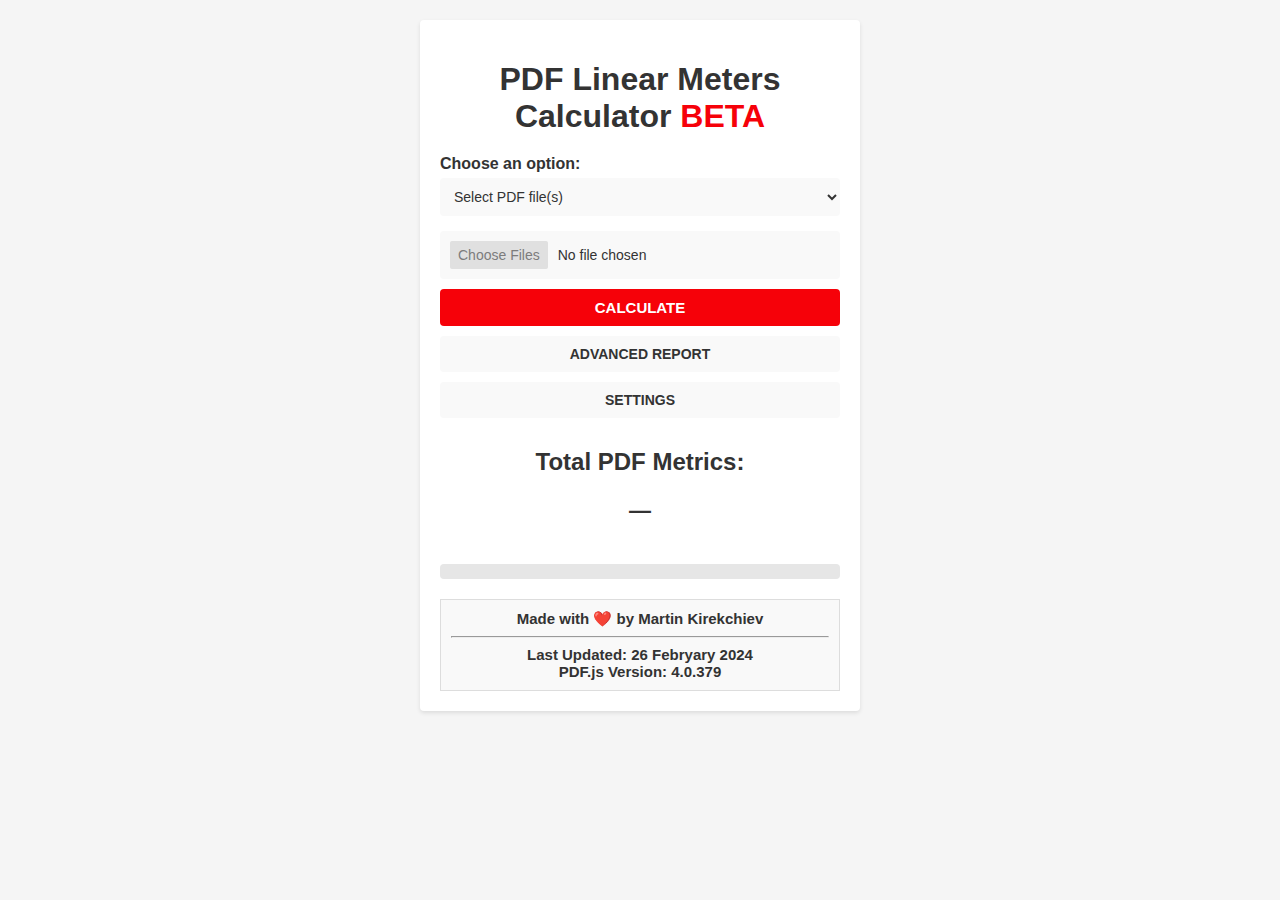
<file: index.html>
<!DOCTYPE html>
<html lang="en">

<head>
  <meta charset="UTF-8">
  <meta name="viewport" content="width=device-width, initial-scale=1.0">
  <script type="module" src="pdf.min.mjs">
  </script>
  <script type="module">
    import * as pdfjsLib from './pdf.min.mjs';
    pdfjsLib.GlobalWorkerOptions.workerSrc = new URL('./pdf.worker.min.mjs', import.meta.url);
  </script>
  <title> PDF Linear Meters Calculator </title>
  <link rel="icon" href="icon.svg" type="image/svg+xml">
  <link rel="stylesheet" type="text/css" href="styles-light.css" id="theme-stylesheet">
  <link rel="preconnect" href="https://rsms.me/">
  <link rel="stylesheet" href="https://rsms.me/inter/inter.css">
</head>

<body>
  <div class="mdl-layout">
    <h1 class="mdl-layout-title"> PDF Linear Meters Calculator <b class="beta">BETA</b>
    </h1>
    <div class="input-group">
      <label for="fileInput"> Choose an option: </label>
      <select id="fileInputOption">
        <option value="files" selected> Select PDF file(s) </option>
        <option value="folder-of-files"> Select a folder of PDF file(s) </option>
      </select>
    </div>
    <input type="file" id="fileInput" class="mdl-textfield__input" accept=".pdf" multiple /> <button id="calculateButton" class="calculate-button" onclick="calculateLinearMeters()"> CALCULATE </button>
    <button id="advanced-report" onclick="toggleLogWindow()"> ADVANCED REPORT </button>
    <button type="button" id="settings-button" onclick="toggleSettings()"> SETTINGS </button>
    <div id="overlay" style="display: none;"> </div>
    <div id="settings-window" style="display: none;">
      <button type="button" onclick="toggleSettings()" class="settings-button"> X </button>
      <h2 style="margin-bottom: 20px;"> SETTINGS </h2> <label for="thememodeDropdown" style="margin-bottom: 10px;"> Theme Mode: </label> <select id="thememodeDropdown" style="width: 100%; margin-bottom: 10px;">
        <option value="light"> Light </option>
        <option value="dark"> Dark </option>
      </select>
      <hr>
      <label for="basePercentageDropdown" style="margin-bottom: 10px;"> Base Percentage: </label>
      <select id="basePercentageDropdown" style="width: 100%; margin-bottom: 10px;">
        <option value="0">0%</option>
        <option value="5">5%</option>
        <option value="10">10%</option>
        <option value="15">15%</option>
        <option value="20">20%</option>
        <option value="25">25%</option>
        <option value="30">30%</option>
        <option value="35">35%</option>
        <option value="40">40%</option>
        <option value="45">45%</option>
        <option value="50">50%</option>
      </select>
      <label for="deductedPercentageDropdown" style="margin-bottom: 10px;"> Deducted Percentage: </label>
      <select id="deductedPercentageDropdown" style="width: 100%; margin-bottom: 10px;">
        <option value="0">0%</option>
        <option value="5">5%</option>
        <option value="10">10%</option>
        <option value="15">15%</option>
        <option value="20">20%</option>
        <option value="25">25%</option>
        <option value="30">30%</option>
        <option value="35">35%</option>
        <option value="40">40%</option>
        <option value="45">45%</option>
        <option value="50">50%</option>
      </select>
      <button type="button" id="reset-to-defaults-button" onclick="resetToDefaults()" style="width: 100%; margin-top: 10px;"> Reset to Defaults </button>
    </div>
    <div class="result-section">
      <h2>Total PDF Metrics:</h2>
      <p id="result">
      </p>
    </div>
    <br>
    <div class="progress-bar">
      <div class="progress-bar-inner" id="progressBar"> </div>
    </div>
    <div class="credits">
      <p> Made with ❤️ by Martin Kirekchiev </p>
      <hr>
      <p> Last Updated: 26 Febryary 2024 <br> PDF.js Version: 4.0.379 </p>
    </div>
    <div id="log-window">
      <div id="logContent"> </div>
    </div>
    <script>
      const isPixelBlackAndWhite = (r, g, b) => {
        const tolerance = 10;
        const maxDifference = Math.max(Math.abs(r - g), Math.abs(g - b), Math.abs(b - r));
        return maxDifference <= tolerance;
      };
      const isPageBlackAndWhite = async (page) => {
        const canvas = document.createElement('canvas');
        const context = canvas.getContext('2d');
        const viewport = page.getViewport({
          scale: 1
        });
        canvas.width = viewport.width;
        canvas.height = viewport.height;
        const renderContext = {
          canvasContext: context,
          viewport: viewport,
        };
        await page.render(renderContext).promise;
        const imageData = context.getImageData(0, 0, canvas.width, canvas.height).data;
        let isBlackAndWhite = true;
        for (let i = 0; i < imageData.length; i += 16) {
          const r = imageData[i];
          const g = imageData[i + 1];
          const b = imageData[i + 2];
          if (!isPixelBlackAndWhite(r, g, b)) {
            isBlackAndWhite = false;
            break;
          }
        }
        return isBlackAndWhite;
        imageData = null;
      };
    </script>
    <script>
      // Add an event listener for the option change
      const fileInputOption = document.getElementById('fileInputOption');
      const fileInput = document.getElementById('fileInput');
      const progressBar = document.getElementById('progressBar');
      const resultDiv = document.getElementById('result');
      const logWindow = document.getElementById('log-window');
      const advancedReportButton = document.getElementById('advanced-report');
      fileInputOption.addEventListener('change', handleFileInputOptionChange);
      fileInput.addEventListener('change', handleFileInputChange);
      // Initial setup
      handleFileInputOptionChange();

      function handleFileInputOptionChange() {
        const selectedOption = fileInputOption.value;
        const previousOption = fileInputOption.dataset.previousOption || 'files';
        if (selectedOption !== previousOption) {
          // Trigger actions when changing from "files" to "folder-of-files" or vice versa
          progressBar.style.width = '0%';
          ResetMetrics();
          resultDiv.textContent = '—';
          logWindow.style.display = 'none';
        }
        // Update the previous option for the next change
        fileInputOption.dataset.previousOption = selectedOption;
        if (selectedOption === 'folder-of-files') {
          // Set webkitdirectory attribute for folder selection
          fileInput.setAttribute('webkitdirectory', '');
        } else {
          // Remove webkitdirectory attribute for individual file selection
          fileInput.removeAttribute('webkitdirectory');
        }
      }

      function handleFileInputChange() {
        // Your existing logic for file input change
        progressBar.style.width = '0%';
        ResetMetrics();
        resultDiv.textContent = '—';
        logWindow.style.display = 'none';
      }
    </script>
    <script>
      let themeMode = 'light';
      let basePercentage = 15;
      let deductedPercentage = 5;
      let totalSolidAreaforAllFiles = 0;
      let totalAreaforAllFiles = 0;
      const logContent = document.getElementById('logContent');
      resultDiv.textContent = '—';
      progressBar.style.width = '0%';
      const basePercentageDropdown = document.getElementById('basePercentageDropdown');
      const deductedPercentageDropdown = document.getElementById('deductedPercentageDropdown');
      const handleBasePercentageChange = () => {
        basePercentage = parseFloat(basePercentageDropdown.value);
        settingsChangeHandler();
      };
      const handleDeductedPercentageChange = () => {
        deductedPercentage = parseFloat(deductedPercentageDropdown.value);
        settingsChangeHandler();
      };
      basePercentageDropdown.addEventListener('change', handleBasePercentageChange);
      deductedPercentageDropdown.addEventListener('change', handleDeductedPercentageChange);
      const toggleLogWindow = () => {
        if (logWindow.style.display === 'none') {
          logWindow.style.display = 'block';
          logContent.scrollIntoView({
            block: 'start',
            behavior: 'instant'
          });
        } else {
          logWindow.style.display = 'none';
        }
      };
      const toggleSettings = () => {
        const settingsWindow = document.getElementById('settings-window');
        const overlay = document.getElementById('overlay');
        if (settingsWindow.style.display === 'none') {
          settingsWindow.style.display = 'block';
          overlay.style.display = 'block';
        } else {
          settingsWindow.style.display = 'none';
          overlay.style.display = 'none';
        }
      };
      const metrics = {
        420: 0,
        620: 0,
        914: 0,
        1065: 0,
        1520: 0,
        A4: 0,
        a4ColorPages: 0,
        a4BlackAndWhitePages: 0,
        A3: 0,
        a3ColorPages: 0,
        a3BlackAndWhitePages: 0,
        wideFormatPages: 0,
      };
      const ResetMetrics = () => {
        Object.keys(metrics).forEach(key => {
          metrics[key] = 0;
        })
        Object.keys(totalPDFMetrics).forEach(key => {
          totalPDFMetrics[key] = 0
        })
        totalSolidAreaforAllFiles = 0
        totalAreaforAllFiles = 0
      }
      const settingsChangeHandler = () => {
        saveSettings();
        applySettingsToUI();
      };
      window.addEventListener('load', () => {
        loadSettings();
        applySettingsToUI();
      });
      const saveSettings = () => {
        const settings = {
          themeMode: themeMode,
          basePercentage: basePercentage,
          deductedPercentage: deductedPercentage
        };
        localStorage.setItem('linearMetersCalculatorSettings', JSON.stringify(settings));
      };
      const loadSettings = () => {
        const storedSettings = localStorage.getItem('linearMetersCalculatorSettings');
        if (storedSettings) {
          const settings = JSON.parse(storedSettings);
          themeMode = settings.themeMode || themeMode;
          basePercentage = settings.basePercentage || basePercentage;
          deductedPercentage = settings.deductedPercentage || deductedPercentage;
        }
      };
      const applySettingsToUI = () => {
        document.getElementById('thememodeDropdown').value = themeMode;
        document.getElementById('basePercentageDropdown').value = basePercentage;
        document.getElementById('deductedPercentageDropdown').value = deductedPercentage;
        document.documentElement.setAttribute('data-theme', themeMode);
        setTheme(themeMode);
      };
      const handleThemeModeChange = () => {
        themeMode = document.getElementById('thememodeDropdown').value;
        settingsChangeHandler();
      };
      document.getElementById('thememodeDropdown').addEventListener('change', handleThemeModeChange);

      function setTheme(theme) {
        const link = document.getElementById('theme-stylesheet');
        link.href = `styles-${theme}.css`;
      }
      const resetToDefaults = () => {
        themeMode = 'light';
        basePercentage = 15;
        deductedPercentage = 5;
        saveSettings();
        applySettingsToUI();
      };
      applySettingsToUI();

      function updateProgressBar(percentage) {
        const progressBar = document.getElementById('progressBar');
        progressBar.style.transition = 'width 1.0s ease'; // Adjust the duration and easing as needed
        progressBar.style.width = `${percentage}%`;
        // To reset the transition after the animation is complete
        setTimeout(() => {
          progressBar.style.transition = '';
        }, 500); // Adjust the timeout to match the transition duration
      }
      // Create a total PDF metrics object to accumulate values
      const totalPDFMetrics = {
        A4: 0,
        A4ColorPages: 0,
        A4BlackAndWhitePages: 0,
        A3: 0,
        A3ColorPages: 0,
        A3BlackAndWhitePages: 0,
        wideFormatPages: 0,
        420: 0,
        620: 0,
        914: 0,
        1065: 0,
        1520: 0,
      };
      async function calculateLinearMeters() {
        console.time('calculateLinearMeters');
        const calculateButton = document.getElementById('calculateButton');
        calculateButton.disabled = true;
        fileInput.disabled = true;
        document.getElementById('fileInputOption').disabled = true;
        advancedReportButton.disabled = true;
        logWindow.style.display = 'none';
        logContent.textContent = '';
        resultDiv.textContent = '—';
        ResetMetrics();
        const files = fileInput.files;
        if (files.length === 0) {
          alert('Please select at least one PDF file.');
          logWindow.style.display = 'none';
          progressBar.style.width = '0%';
          calculateButton.disabled = false;
          fileInput.disabled = false;
          document.getElementById('fileInputOption').disabled = false;
          advancedReportButton.disabled = false;
          return;
        }
        const totalFiles = files.length;
        let processedFiles = 0;
        updateProgressBar(1);
        for (const pdfFile of files) {
          await processPDF(pdfFile, logContent, metrics, totalPDFMetrics);
          // Calculate solid area
          // await calculateSolidArea(pdfFile);
          processedFiles++;
          const progressPercentage = (processedFiles / totalFiles) * 100;
          updateProgressBar(progressPercentage);
        }
        logWindow.style.display = 'block';
        // Display the total linear meters for each roll in the result element
        const resultElement = document.getElementById('result');
        resultElement.innerHTML = `
        <b>420 roll&nbsp;&nbsp;&nbsp;&mdash;&nbsp;&nbsp;&nbsp;${totalPDFMetrics[420].toFixed(2)} meters</b>
        <br>
        <b>620 roll&nbsp;&nbsp;&nbsp;&mdash;&nbsp;&nbsp;&nbsp;${totalPDFMetrics[620].toFixed(2)} meters</b>
        <br>
        <b>914 roll&nbsp;&nbsp;&nbsp;&mdash;&nbsp;&nbsp;&nbsp;${totalPDFMetrics[914].toFixed(2)} meters</b>
        <br>
        <b>1065 roll&nbsp;&nbsp;&nbsp;&mdash;&nbsp;&nbsp;&nbsp;${totalPDFMetrics[1065].toFixed(2)} meters</b>
        <br>
        <b>1520 roll&nbsp;&nbsp;&nbsp;&mdash;&nbsp;&nbsp;&nbsp;${totalPDFMetrics[1520].toFixed(2)} meters</b>
        <br>—<br>
        <b>Total Solid Area:&nbsp;&nbsp;&nbsp;${totalSolidAreaforAllFiles.toFixed(2)} m²</b>
        <br>
        <b>Total Area:&nbsp;&nbsp;&nbsp;${totalAreaforAllFiles.toFixed(2)} m²</b>
        <br>—<br>
        <b>Wide Format Pages:&nbsp;&nbsp;&nbsp;${totalPDFMetrics.wideFormatPages}</b>
        <br>—<br>
        <b>A4 Pages:&nbsp;&nbsp;&nbsp;${totalPDFMetrics.A4}</b>
        <br>
        <b>A4 Color Pages:&nbsp;&nbsp;&nbsp;${totalPDFMetrics.A4ColorPages}</b>
        <br>
        <b>A4 BW Pages:&nbsp;&nbsp;&nbsp;${totalPDFMetrics.A4BlackAndWhitePages}</b>
        <br>—<br>
        <b>A3 Pages:&nbsp;&nbsp;&nbsp;${totalPDFMetrics.A3}</b>
        <br>
        <b>A3 Color Pages:&nbsp;&nbsp;&nbsp;${totalPDFMetrics.A3ColorPages}</b>
        <br>
        <b>A3 BW Pages:&nbsp;&nbsp;&nbsp;${totalPDFMetrics.A3BlackAndWhitePages}</b>
        <br>
    `;
        calculateButton.disabled = false;
        fileInput.disabled = false;
        document.getElementById('fileInputOption').disabled = false;
        advancedReportButton.disabled = false;
        console.timeEnd('calculateLinearMeters');
      }
      // Separate counters for A3 and A4 for each file
      let localA4 = 0;
      let localA3 = 0;
      let localA4Color = 0;
      let localA3Color = 0;
      let localA4BW = 0;
      let localA3BW = 0;
      async function processPDF(pdfFile, outputElement, metrics, totalPDFMetrics) {
        // Check if the file is a PDF
        if (pdfFile.type !== 'application/pdf') {
          outputElement.innerHTML += `
    <b>${pdfFile.name}:</b>
    <br>
    Not processed; the file is not a PDF.
    <br>
<br>
<hr>
<br>`;
          return;
        }
        try {
          localA4 = 0;
          localA3 = 0;
          localA4Color = 0;
          localA3Color = 0;
          localA4BW = 0;
          localA3BW = 0;
          const result = await calculateLinearMetersFromPDF(pdfFile);
          const {
            totalPDFArea,
            totalSolidArea
          } = await calculateSolidArea(pdfFile);
          // Display original size of all pages
          outputElement.innerHTML += `<b>${pdfFile.name}:</b>
<br>`;
          await displayOriginalSizes(pdfFile, outputElement);
          // Display linear meters calculation result for each page
          for (let i = 0; i < result.pages.length; i++) {
            const pageResult = result.pages[i];
            outputElement.innerHTML += `&nbsp;&nbsp;&nbsp;<br>&nbsp;&nbsp;&nbsp;${pageResult.linearMeters.toFixed(2)} meters (${pageResult.rollSize} roll)`;
            // Update total PDF metrics based on accumulated counts for A4 and A3
            totalPDFMetrics.A4 += localA4;
            totalPDFMetrics.A4ColorPages += localA4Color;
            totalPDFMetrics.A4BlackAndWhitePages += localA4BW;
            totalPDFMetrics.A3 += localA3;
            totalPDFMetrics.A3ColorPages += localA3Color;
            totalPDFMetrics.A3BlackAndWhitePages += localA3BW;
            totalPDFMetrics.wideFormatPages += result.wideFormatPages;
            totalPDFMetrics[420] += pageResult.rollSize === 420 ? pageResult.linearMeters : 0;
            totalPDFMetrics[620] += pageResult.rollSize === 620 ? pageResult.linearMeters : 0;
            totalPDFMetrics[914] += pageResult.rollSize === 914 ? pageResult.linearMeters : 0;
            totalPDFMetrics[1065] += pageResult.rollSize === 1065 ? pageResult.linearMeters : 0;
            totalPDFMetrics[1520] += pageResult.rollSize === 1520 ? pageResult.linearMeters : 0;
          }
          // Display summed linear meters for each roll
          for (const rollSize in result.rollLinearMeters) {
            outputElement.innerHTML += `&nbsp;&nbsp;&nbsp;—<br>${result.rollLinearMeters[rollSize].toFixed(2)} meters (${rollSize} roll)
<br>`;
          }
          outputElement.innerHTML += `${totalSolidArea.toFixed(2)} m² — Total Solid Area<br>`;
          outputElement.innerHTML += `${totalPDFArea.toFixed(2)} m² — Total Area<br>`;
          outputElement.innerHTML += `&nbsp;&nbsp;&nbsp;—<br>&nbsp;&nbsp;&nbsp;A4 – ${localA4} pages
<br>&nbsp;&nbsp;&nbsp;A4 Color – ${localA4Color} pages<br>&nbsp;&nbsp;&nbsp;A4 BW – ${localA4BW} pages<br>&nbsp;&nbsp;&nbsp;—<br>
&nbsp;&nbsp;&nbsp;A3 – ${localA3} pages&nbsp;&nbsp;&nbsp;<br>&nbsp;&nbsp;&nbsp;A3 Color – ${localA3Color} pages<br>&nbsp;&nbsp;&nbsp;A3 BW – ${localA3BW} pages<br>
<br>
<hr>
<br>`;
        } catch (error) {
          // Handle errors
          outputElement.innerHTML += `
            <b>${pdfFile.name}:</b>
            <br>
            Error processing; ${error.message}
            <br>
<br>
<hr>
<br>`;
          console.error(`Error processing ${pdfFile.name}:`, error);
          alert(`Error processing ${pdfFile.name}. Please check the console for details.`);
        }
      }
      async function displayOriginalSizes(pdfFile, outputElement) {
        let arrayBuffer = await pdfFile.arrayBuffer();
        let pdfData = new Uint8Array(arrayBuffer);
        const pdf = await pdfjsLib.getDocument({
          data: pdfData
        }).promise;
        const totalPages = pdf.numPages;
        for (let i = 1; i <= totalPages; i++) {
          const page = await pdf.getPage(i);
          const viewport = page.getViewport({
            scale: 1
          });
          const width = viewport.width * 0.352778;
          const height = viewport.height * 0.352778;
          outputElement.innerHTML += `Page ${i} - Width: ${width.toFixed(2)} mm, Height: ${height.toFixed(2)} mm<br>`;
        }
        // Clean up resources
        pdf.destroy();
        arrayBuffer = null;
        pdfData = null;
      }
      async function calculateLinearMetersFromPDF(pdfFile) {
        const rolls = [{
          size: 420,
          price: 2.20
        }, {
          size: 620,
          price: 2.80
        }, {
          size: 914,
          price: 3.40
        }, {
          size: 1065,
          price: 4.10
        }, {
          size: 1520,
          price: 6.00
        }];
        const mainrolls = [{
          size: 420,
          price: 2.20
        }, {
          size: 620,
          price: 2.80
        }, {
          size: 914,
          price: 3.40
        }];
        const TOLERANCE = 10; // TOLERANCE IN MILLIMETERS
        // Helper function to find the closest, smallest roll that fits with tolerance
        function findClosestRollSize(rollsArray, sideArray) {
          const validRolls = rollsArray.filter(roll => roll.size + TOLERANCE >= sideArray);
          return validRolls.reduce((minRoll, roll) => (roll.size < minRoll.size ? roll : minRoll), validRolls[0]).size;
        }
        return new Promise((resolve, reject) => {
          const reader = new FileReader();
          reader.onload = async function(e) {
            let arrayBuffer = e.target.result;
            let pdfData = new Uint8Array(arrayBuffer);
            try {
              const pdf = await pdfjsLib.getDocument(pdfData).promise;
              const totalPages = pdf.numPages;
              let totalLinearMeters = 0;
              const rollLinearMeters = {};
              const pagesResults = [];
              let chosenRollSize;
              async function processPage(pageNumber) {
                const page = await pdf.getPage(pageNumber);
                const viewport = page.getViewport({
                  scale: 1
                });
                // Convert points to millimeters
                const width = (viewport.width * 0.352778).toFixed(2);
                const height = (viewport.height * 0.352778).toFixed(2);
                let linearMeters;
                // Check if the page is an A4 or A3
                if ((width <= 297 + TOLERANCE && height <= 210 + TOLERANCE) || (width <= 210 + TOLERANCE && height <= 297 + TOLERANCE)) {
                  metrics.A4++;
                  localA4++;
                  if (await isPageBlackAndWhite(page)) {
                    metrics.a4BlackAndWhitePages++;
                    localA4BW++
                  } else {
                    metrics.a4ColorPages++;
                    localA4Color++
                  }
                  linearMeters = 0
                  chosenRollSize = 0
                } else if ((width <= 420 + TOLERANCE && height <= 297 + TOLERANCE) || (width <= 297 + TOLERANCE && height <= 420 + TOLERANCE)) {
                  metrics.A3++;
                  localA3++;
                  if (await isPageBlackAndWhite(page)) {
                    metrics.a3BlackAndWhitePages++;
                    localA3BW++
                  } else {
                    metrics.a3ColorPages++;
                    localA3Color++
                  }
                  linearMeters = 0
                  chosenRollSize = 0
                } else if (width <= 914 + TOLERANCE && height >= 914 + TOLERANCE || height <= 914 + TOLERANCE && width >= 914 + TOLERANCE) {
                  const shortSide = Math.min(width, height);
                  const longSide = Math.max(width, height);
                  linearMeters = Math.max(width, height) / 1000;
                  chosenRollSize = findClosestRollSize(mainrolls, shortSide);
                  metrics.wideFormatPages++;
                  totalPDFMetrics.wideFormatPages++;
                } else {
                  const shortSide = Math.min(width, height);
                  const longSide = Math.max(width, height);
                  // Check if the larger side is greater than the largest roll
                  if (longSide > rolls[rolls.length - 1].size) {
                    linearMeters = longSide / 1000;
                    chosenRollSize = rolls[rolls.length - 1].size;
                    metrics.wideFormatPages++;
                    totalPDFMetrics.wideFormatPages++;
                  } else {
                    const closestRollforShortSide = findClosestRollSize(rolls, shortSide);
                    const closestRollforLongSide = findClosestRollSize(rolls, longSide);
                    const costShortSideAsLinearMeter = (shortSide / 1000) * rolls.find(roll => roll.size === closestRollforLongSide).price;
                    const costLongSideAsLinearMeter = (longSide / 1000) * rolls.find(roll => roll.size === closestRollforShortSide).price;
                    if (costShortSideAsLinearMeter <= costLongSideAsLinearMeter) {
                      linearMeters = shortSide / 1000;
                      chosenRollSize = closestRollforLongSide;
                    } else {
                      linearMeters = longSide / 1000;
                      chosenRollSize = closestRollforShortSide;
                    }
                    metrics.wideFormatPages++;
                    totalPDFMetrics.wideFormatPages++;
                  }
                }
                const result = {
                  linearMeters,
                  rollSize: chosenRollSize,
                  A4: localA4,
                  A4Color: localA4Color,
                  A4BW: localA4BW,
                  A3: localA3,
                  A3Color: localA3Color,
                  A3BW: localA3BW
                };
                totalLinearMeters += linearMeters;
                // Accumulate linear meters for each roll
                if (result.rollSize) {
                  rollLinearMeters[result.rollSize] = (rollLinearMeters[result.rollSize] || 0) + linearMeters;
                }
                return {
                  linearMeters,
                  result,
                  rollSize: chosenRollSize
                };
              }
              for (let i = 1; i <= totalPages; i++) {
                const result = await processPage(i);
                totalLinearMeters += result.linearMeters;
                if (!chosenRollSize || result.rollSize + TOLERANCE > chosenRollSize) {
                  chosenRollSize = result.rollSize;
                }
              }
              // Update the metrics for the chosenRollSize
              metrics[chosenRollSize] += totalLinearMeters;
              // Update total PDF metrics based on accumulated linear meters for each roll
              for (const rollSize in rollLinearMeters) {
                totalPDFMetrics[rollSize] += rollLinearMeters[rollSize];
              }
              // Add A4 and A3 metrics to totalPDFMetrics
              totalPDFMetrics.A4 += localA4;
              totalPDFMetrics.A4ColorPages += localA4Color;
              totalPDFMetrics.A4BlackAndWhitePages += localA4BW;
              totalPDFMetrics.A3 += localA3;
              totalPDFMetrics.A3ColorPages += localA3Color;
              totalPDFMetrics.A3BlackAndWhitePages += localA3BW;
              resolve({
                linearMeters: totalLinearMeters,
                rollSize: chosenRollSize,
                pages: pagesResults,
                rollLinearMeters: rollLinearMeters
              });
              // Clean up resources
              pdf.destroy();
              arrayBuffer = null;
              pdfData = null;
            } catch (error) {
              reject(error);
            }
          };
          reader.readAsArrayBuffer(pdfFile);
        });
      }
      async function calculateSolidArea(pdfFile) {
        let arrayBuffer = await pdfFile.arrayBuffer();
        let pdfData = new Uint8Array(arrayBuffer);
        const pdf = await pdfjsLib.getDocument({
          data: pdfData
        }).promise;
        let totalSolidArea = 0;
        let totalArea = 0;
        const globalThreshold = 245;
        let totalSolidPixels = 0;
        // Show filename in log
        console.log('-----------------------------------------');
        console.log(pdfFile.name);
        for (let pageNumber = 1; pageNumber <= pdf.numPages; pageNumber++) {
          const page = await pdf.getPage(pageNumber);
          const canvas = document.createElement('canvas');
          const context = canvas.getContext('2d');
          const viewport = page.getViewport({
            scale: 1
          });
          canvas.width = viewport.width;
          canvas.height = viewport.height;
          const widthInMeters = (viewport.width * 0.352778) * 0.001;
          const heightInMeters = (viewport.height * 0.352778) * 0.001;
          const widthInMillimeters = viewport.width * 0.352778;
          const heightInMillimeters = viewport.height * 0.352778;
          const TOLERANCE = 10; // TOLERANCE IN MILLIMETERS
          // Skip A4 and A3 pages
          if ((widthInMillimeters <= 420 + TOLERANCE && heightInMillimeters <= 297 + TOLERANCE) || (widthInMillimeters <= 297 + TOLERANCE && heightInMillimeters <= 420 + TOLERANCE)) {
            console.log(`${pdfFile.name} - Page ${pageNumber} - Skipped (A4 or A3 size)`);
            continue;
          }
          const renderContext = {
            canvasContext: context,
            viewport: viewport,
          };
          await page.render(renderContext).promise;
          const imageData = context.getImageData(0, 0, canvas.width, canvas.height);
          const {
            data
          } = imageData;
          const totalPixels = canvas.width * canvas.height;
          // Convert image to grayscale and apply global thresholding
          for (let i = 0; i < data.length; i += 4) {
            const grayscale = (data[i] + data[i + 1] + data[i + 2]) / 3;
            const value = grayscale > globalThreshold ? 255 : 0;
            data[i] = value;
            data[i + 1] = value;
            data[i + 2] = value;
            if (value === 0) {
              totalSolidPixels++;
            }
          }
          // Create a new canvas element to hold the thresholded image
          const otsuCanvas = document.createElement('canvas');
          otsuCanvas.width = canvas.width;
          otsuCanvas.height = canvas.height;
          const otsuContext = otsuCanvas.getContext('2d');
          otsuContext.putImageData(imageData, 0, 0);
          // Convert the canvas image to a data URL
          const dataURL = otsuCanvas.toDataURL('image/jpeg');
          // Create a download link
          const downloadLink = document.createElement('a');
          downloadLink.href = dataURL;
          downloadLink.download = `Page_${pageNumber}_Thresholded_Image.jpg`;
          downloadLink.textContent = `Download Thresholded Image for Page ${pageNumber} (${pdfFile.name})`;
          // Append the download link to the document body with a line break
          const br = document.createElement('br');
          document.body.appendChild(downloadLink);
          document.body.appendChild(br);
          // Calculate the original percentageSolidArea
          const originalPercentageSolidArea = (totalSolidPixels / totalPixels) * 100;
          // Check if the original percentage is basePercetage or less
          let adjustedPercentageSolidArea;
          if (originalPercentageSolidArea <= basePercentage) {
            adjustedPercentageSolidArea = 0;
          } else {
            // If it's more than basePercentage, subtract deductedPercentage
            if (deductedPercentage > originalPercentageSolidArea) {
              adjustedPercentageSolidArea = 0;
            } else {
              adjustedPercentageSolidArea = originalPercentageSolidArea - deductedPercentage;
            }
          }
          console.log(`Page ${pageNumber} - Original Solid Area Percentage: ${originalPercentageSolidArea.toFixed(0)}%`);
          console.log(`Page ${pageNumber} - Adjusted Solid Area Percentage: ${adjustedPercentageSolidArea.toFixed(0)}%`);
          // Use the adjusted percentage when calculating totalSolidAreaForPage
          const adjustedTotalSolidAreaForPage = (adjustedPercentageSolidArea / 100) * (widthInMeters * heightInMeters);
          console.log(`Page ${pageNumber} - Adjusted Total Solid Area: ${adjustedTotalSolidAreaForPage.toFixed(2)} m²`);
          const totalAreaForPage = widthInMeters * heightInMeters;
          console.log(`Page ${pageNumber} - Total Area: ${totalAreaForPage.toFixed(2)} m²`);
          // Accumulate the solid area for each page
          totalSolidArea += adjustedTotalSolidAreaForPage;
          totalArea += totalAreaForPage;
        }
        // Add the total solid area of all pages to the global variable
        totalSolidAreaforAllFiles += totalSolidArea;
        // Add the total area of all pages to the global variable
        totalAreaforAllFiles += totalArea;
        // Clean up resources
        pdf.destroy();
        arrayBuffer = null;
        pdfData = null;
        // Return the totalSolidArea for all pages
        return {
          totalPDFArea: totalArea,
          totalSolidArea: totalSolidArea
        };
      }
    </script>
</body>

</html>
</file>
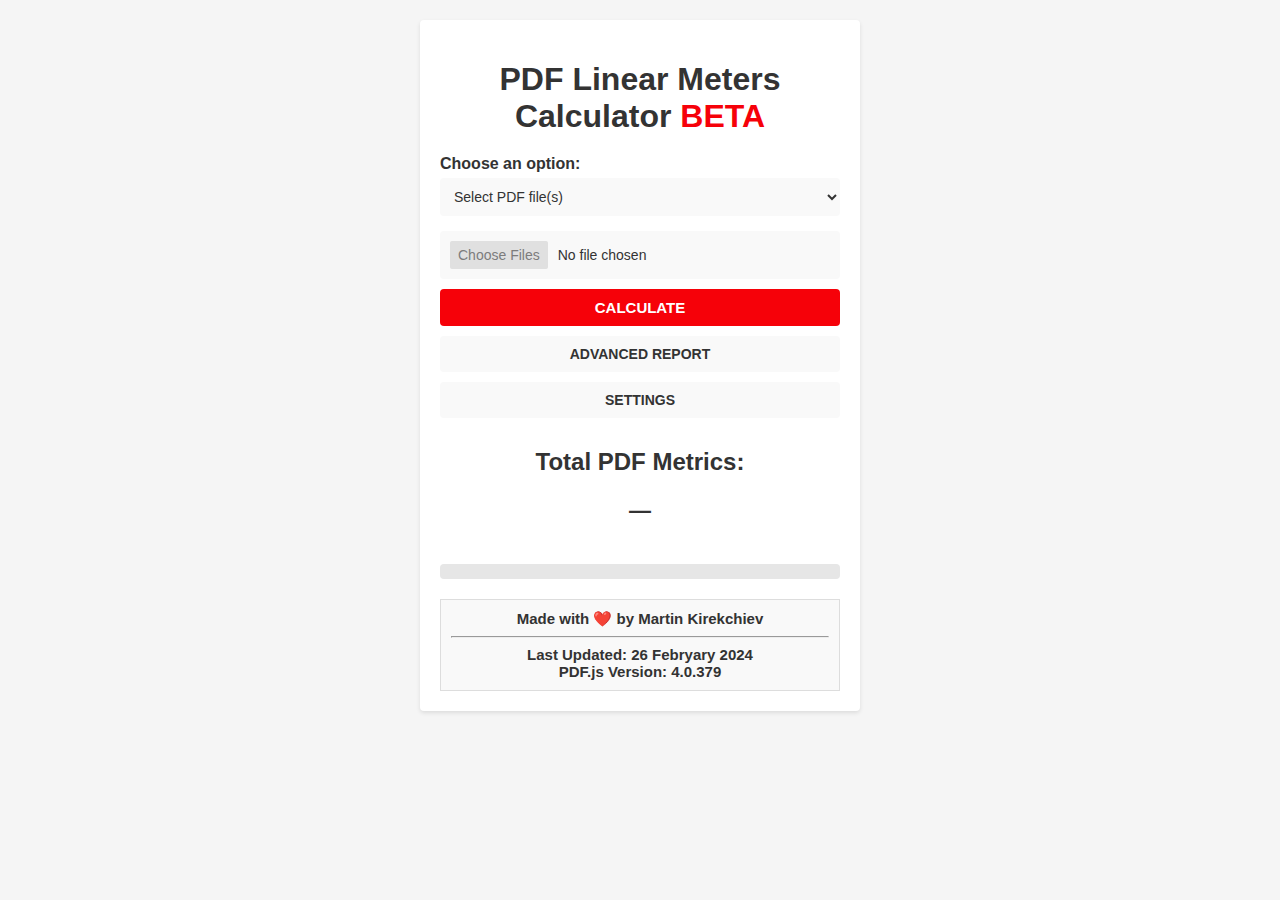
<file: index_old.html>
<!DOCTYPE html>
<html lang="en">

<head>
  <meta charset="UTF-8">
  <meta name="viewport" content="width=device-width, initial-scale=1.0">
  <script type="module" src="pdf.min.mjs">
  </script>
  <script type="module">
    import * as pdfjsLib from './pdf.min.mjs';
    pdfjsLib.GlobalWorkerOptions.workerSrc = new URL('./pdf.worker.min.mjs', import.meta.url);
  </script>
  <title> PDF Linear Meters Calculator </title>
  <link rel="icon" href="icon.svg" type="image/svg+xml">
  <link rel="stylesheet" type="text/css" href="styles-light.css" id="theme-stylesheet">
  <link rel="preconnect" href="https://rsms.me/">
  <link rel="stylesheet" href="https://rsms.me/inter/inter.css">
</head>

<body>
  <div class="mdl-layout">
    <h1 class="mdl-layout-title"> PDF Linear Meters Calculator <b class="beta">BETA</b>
    </h1>
    <div class="input-group">
      <label for="fileInput"> Choose an option: </label>
      <select id="fileInputOption">
        <option value="files" selected> Select PDF file(s) </option>
        <option value="folder-of-files"> Select a folder of PDF file(s) </option>
      </select>
    </div>
    <input type="file" id="fileInput" class="mdl-textfield__input" accept=".pdf" multiple /> <button id="calculateButton" class="calculate-button" onclick="calculateLinearMeters()"> CALCULATE </button>
    <button id="advanced-report" onclick="toggleLogWindow()"> ADVANCED REPORT </button>
    <button type="button" id="settings-button" onclick="toggleSettings()"> SETTINGS </button>
    <div id="overlay" style="display: none;"> </div>
    <div id="settings-window" style="display: none;">
      <button type="button" onclick="toggleSettings()" class="settings-button"> X </button>
      <h2 style="margin-bottom: 20px;"> SETTINGS </h2> <label for="thememodeDropdown" style="margin-bottom: 10px;"> Theme Mode: </label> <select id="thememodeDropdown" style="width: 100%; margin-bottom: 10px;">
        <option value="light"> Light </option>
        <option value="dark"> Dark </option>
      </select>
      <hr>
      <label for="basePercentageDropdown" style="margin-bottom: 10px;"> Base Percentage: </label>
      <select id="basePercentageDropdown" style="width: 100%; margin-bottom: 10px;">
        <option value="0">0%</option>
        <option value="5">5%</option>
        <option value="10">10%</option>
        <option value="15">15%</option>
        <option value="20">20%</option>
        <option value="25">25%</option>
        <option value="30">30%</option>
        <option value="35">35%</option>
        <option value="40">40%</option>
        <option value="45">45%</option>
        <option value="50">50%</option>
      </select>
      <label for="deductedPercentageDropdown" style="margin-bottom: 10px;"> Deducted Percentage: </label>
      <select id="deductedPercentageDropdown" style="width: 100%; margin-bottom: 10px;">
        <option value="0">0%</option>
        <option value="5">5%</option>
        <option value="10">10%</option>
        <option value="15">15%</option>
        <option value="20">20%</option>
        <option value="25">25%</option>
        <option value="30">30%</option>
        <option value="35">35%</option>
        <option value="40">40%</option>
        <option value="45">45%</option>
        <option value="50">50%</option>
      </select>
      <button type="button" id="reset-to-defaults-button" onclick="resetToDefaults()" style="width: 100%; margin-top: 10px;"> Reset to Defaults </button>
    </div>
    <div class="result-section">
      <h2>Total PDF Metrics:</h2>
      <p id="result">
      </p>
    </div>
    <br>
    <div class="progress-bar">
      <div class="progress-bar-inner" id="progressBar"> </div>
    </div>
    <div class="credits">
      <p> Made with ❤️ by Martin Kirekchiev </p>
      <hr>
      <p> Last Updated: 26 Febryary 2024 <br> PDF.js Version: 4.0.379 </p>
    </div>
    <div id="log-window">
      <div id="logContent"> </div>
    </div>
    <script>
      const isPixelBlackAndWhite = (r, g, b) => {
        const tolerance = 10;
        const maxDifference = Math.max(Math.abs(r - g), Math.abs(g - b), Math.abs(b - r));
        return maxDifference <= tolerance;
      };
      const isPageBlackAndWhite = async (page) => {
        const canvas = document.createElement('canvas');
        const context = canvas.getContext('2d');
        const viewport = page.getViewport({
          scale: 1
        });
        canvas.width = viewport.width;
        canvas.height = viewport.height;
        const renderContext = {
          canvasContext: context,
          viewport: viewport,
        };
        await page.render(renderContext).promise;
        const imageData = context.getImageData(0, 0, canvas.width, canvas.height).data;
        let isBlackAndWhite = true;
        for (let i = 0; i < imageData.length; i += 16) {
          const r = imageData[i];
          const g = imageData[i + 1];
          const b = imageData[i + 2];
          if (!isPixelBlackAndWhite(r, g, b)) {
            isBlackAndWhite = false;
            break;
          }
        }
        return isBlackAndWhite;
        imageData = null;
      };
    </script>
    <script>
      // Add an event listener for the option change
      const fileInputOption = document.getElementById('fileInputOption');
      const fileInput = document.getElementById('fileInput');
      const progressBar = document.getElementById('progressBar');
      const resultDiv = document.getElementById('result');
      const logWindow = document.getElementById('log-window');
      const advancedReportButton = document.getElementById('advanced-report');
      fileInputOption.addEventListener('change', handleFileInputOptionChange);
      fileInput.addEventListener('change', handleFileInputChange);
      // Initial setup
      handleFileInputOptionChange();

      function handleFileInputOptionChange() {
        const selectedOption = fileInputOption.value;
        const previousOption = fileInputOption.dataset.previousOption || 'files';
        if (selectedOption !== previousOption) {
          // Trigger actions when changing from "files" to "folder-of-files" or vice versa
          progressBar.style.width = '0%';
          ResetMetrics();
          resultDiv.textContent = '—';
          logWindow.style.display = 'none';
        }
        // Update the previous option for the next change
        fileInputOption.dataset.previousOption = selectedOption;
        if (selectedOption === 'folder-of-files') {
          // Set webkitdirectory attribute for folder selection
          fileInput.setAttribute('webkitdirectory', '');
        } else {
          // Remove webkitdirectory attribute for individual file selection
          fileInput.removeAttribute('webkitdirectory');
        }
      }

      function handleFileInputChange() {
        // Your existing logic for file input change
        progressBar.style.width = '0%';
        ResetMetrics();
        resultDiv.textContent = '—';
        logWindow.style.display = 'none';
      }
    </script>
    <script>
      let themeMode = 'light';
      let basePercentage = 15;
      let deductedPercentage = 5;
      let totalSolidAreaforAllFiles = 0;
      let totalAreaforAllFiles = 0;
      const logContent = document.getElementById('logContent');
      resultDiv.textContent = '—';
      progressBar.style.width = '0%';
      const basePercentageDropdown = document.getElementById('basePercentageDropdown');
      const deductedPercentageDropdown = document.getElementById('deductedPercentageDropdown');
      const handleBasePercentageChange = () => {
        basePercentage = parseFloat(basePercentageDropdown.value);
        settingsChangeHandler();
      };
      const handleDeductedPercentageChange = () => {
        deductedPercentage = parseFloat(deductedPercentageDropdown.value);
        settingsChangeHandler();
      };
      basePercentageDropdown.addEventListener('change', handleBasePercentageChange);
      deductedPercentageDropdown.addEventListener('change', handleDeductedPercentageChange);
      const toggleLogWindow = () => {
        if (logWindow.style.display === 'none') {
          logWindow.style.display = 'block';
          logContent.scrollIntoView({
            block: 'start',
            behavior: 'instant'
          });
        } else {
          logWindow.style.display = 'none';
        }
      };
      const toggleSettings = () => {
        const settingsWindow = document.getElementById('settings-window');
        const overlay = document.getElementById('overlay');
        if (settingsWindow.style.display === 'none') {
          settingsWindow.style.display = 'block';
          overlay.style.display = 'block';
        } else {
          settingsWindow.style.display = 'none';
          overlay.style.display = 'none';
        }
      };
      const metrics = {
        420: 0,
        620: 0,
        914: 0,
        1065: 0,
        1520: 0,
        A4: 0,
        a4ColorPages: 0,
        a4BlackAndWhitePages: 0,
        A3: 0,
        a3ColorPages: 0,
        a3BlackAndWhitePages: 0,
        wideFormatPages: 0,
      };
      const ResetMetrics = () => {
        Object.keys(metrics).forEach(key => {
          metrics[key] = 0;
        })
        Object.keys(totalPDFMetrics).forEach(key => {
          totalPDFMetrics[key] = 0
        })
        totalSolidAreaforAllFiles = 0
        totalAreaforAllFiles = 0
      }
      const settingsChangeHandler = () => {
        saveSettings();
        applySettingsToUI();
      };
      window.addEventListener('load', () => {
        loadSettings();
        applySettingsToUI();
      });
      const saveSettings = () => {
        const settings = {
          themeMode: themeMode,
          basePercentage: basePercentage,
          deductedPercentage: deductedPercentage
        };
        localStorage.setItem('linearMetersCalculatorSettings', JSON.stringify(settings));
      };
      const loadSettings = () => {
        const storedSettings = localStorage.getItem('linearMetersCalculatorSettings');
        if (storedSettings) {
          const settings = JSON.parse(storedSettings);
          themeMode = settings.themeMode || themeMode;
          basePercentage = settings.basePercentage || basePercentage;
          deductedPercentage = settings.deductedPercentage || deductedPercentage;
        }
      };
      const applySettingsToUI = () => {
        document.getElementById('thememodeDropdown').value = themeMode;
        document.getElementById('basePercentageDropdown').value = basePercentage;
        document.getElementById('deductedPercentageDropdown').value = deductedPercentage;
        document.documentElement.setAttribute('data-theme', themeMode);
        setTheme(themeMode);
      };
      const handleThemeModeChange = () => {
        themeMode = document.getElementById('thememodeDropdown').value;
        settingsChangeHandler();
      };
      document.getElementById('thememodeDropdown').addEventListener('change', handleThemeModeChange);

      function setTheme(theme) {
        const link = document.getElementById('theme-stylesheet');
        link.href = `styles-${theme}.css`;
      }
      const resetToDefaults = () => {
        themeMode = 'light';
        basePercentage = 15;
        deductedPercentage = 5;
        saveSettings();
        applySettingsToUI();
      };
      applySettingsToUI();

      function updateProgressBar(percentage) {
        const progressBar = document.getElementById('progressBar');
        progressBar.style.transition = 'width 1.0s ease'; // Adjust the duration and easing as needed
        progressBar.style.width = `${percentage}%`;
        // To reset the transition after the animation is complete
        setTimeout(() => {
          progressBar.style.transition = '';
        }, 500); // Adjust the timeout to match the transition duration
      }
      // Create a total PDF metrics object to accumulate values
      const totalPDFMetrics = {
        A4: 0,
        A4ColorPages: 0,
        A4BlackAndWhitePages: 0,
        A3: 0,
        A3ColorPages: 0,
        A3BlackAndWhitePages: 0,
        wideFormatPages: 0,
        420: 0,
        620: 0,
        914: 0,
        1065: 0,
        1520: 0,
      };
      async function calculateLinearMeters() {
        console.time('calculateLinearMeters');
        const calculateButton = document.getElementById('calculateButton');
        calculateButton.disabled = true;
        fileInput.disabled = true;
        document.getElementById('fileInputOption').disabled = true;
        advancedReportButton.disabled = true;
        logWindow.style.display = 'none';
        logContent.textContent = '';
        resultDiv.textContent = '—';
        ResetMetrics();
        const files = fileInput.files;
        if (files.length === 0) {
          alert('Please select at least one PDF file.');
          logWindow.style.display = 'none';
          progressBar.style.width = '0%';
          calculateButton.disabled = false;
          fileInput.disabled = false;
          document.getElementById('fileInputOption').disabled = false;
          advancedReportButton.disabled = false;
          return;
        }
        const totalFiles = files.length;
        let processedFiles = 0;
        updateProgressBar(1);
        for (const pdfFile of files) {
          await processPDF(pdfFile, logContent, metrics, totalPDFMetrics);
          // Calculate solid area
          // await calculateSolidArea(pdfFile);
          processedFiles++;
          const progressPercentage = (processedFiles / totalFiles) * 100;
          updateProgressBar(progressPercentage);
        }
        logWindow.style.display = 'block';
        // Display the total linear meters for each roll in the result element
        const resultElement = document.getElementById('result');
        resultElement.innerHTML = `
        <b>420 roll&nbsp;&nbsp;&nbsp;&mdash;&nbsp;&nbsp;&nbsp;${totalPDFMetrics[420].toFixed(2)} meters</b>
        <br>
        <b>620 roll&nbsp;&nbsp;&nbsp;&mdash;&nbsp;&nbsp;&nbsp;${totalPDFMetrics[620].toFixed(2)} meters</b>
        <br>
        <b>914 roll&nbsp;&nbsp;&nbsp;&mdash;&nbsp;&nbsp;&nbsp;${totalPDFMetrics[914].toFixed(2)} meters</b>
        <br>
        <b>1065 roll&nbsp;&nbsp;&nbsp;&mdash;&nbsp;&nbsp;&nbsp;${totalPDFMetrics[1065].toFixed(2)} meters</b>
        <br>
        <b>1520 roll&nbsp;&nbsp;&nbsp;&mdash;&nbsp;&nbsp;&nbsp;${totalPDFMetrics[1520].toFixed(2)} meters</b>
        <br>—<br>
        <b>Total Solid Area:&nbsp;&nbsp;&nbsp;${totalSolidAreaforAllFiles.toFixed(2)} m²</b>
        <br>
        <b>Total Area:&nbsp;&nbsp;&nbsp;${totalAreaforAllFiles.toFixed(2)} m²</b>
        <br>—<br>
        <b>Wide Format Pages:&nbsp;&nbsp;&nbsp;${totalPDFMetrics.wideFormatPages}</b>
        <br>—<br>
        <b>A4 Pages:&nbsp;&nbsp;&nbsp;${totalPDFMetrics.A4}</b>
        <br>
        <b>A4 Color Pages:&nbsp;&nbsp;&nbsp;${totalPDFMetrics.A4ColorPages}</b>
        <br>
        <b>A4 BW Pages:&nbsp;&nbsp;&nbsp;${totalPDFMetrics.A4BlackAndWhitePages}</b>
        <br>—<br>
        <b>A3 Pages:&nbsp;&nbsp;&nbsp;${totalPDFMetrics.A3}</b>
        <br>
        <b>A3 Color Pages:&nbsp;&nbsp;&nbsp;${totalPDFMetrics.A3ColorPages}</b>
        <br>
        <b>A3 BW Pages:&nbsp;&nbsp;&nbsp;${totalPDFMetrics.A3BlackAndWhitePages}</b>
        <br>
    `;
        calculateButton.disabled = false;
        fileInput.disabled = false;
        document.getElementById('fileInputOption').disabled = false;
        advancedReportButton.disabled = false;
        console.timeEnd('calculateLinearMeters');
      }
      // Separate counters for A3 and A4 for each file
      let localA4 = 0;
      let localA3 = 0;
      let localA4Color = 0;
      let localA3Color = 0;
      let localA4BW = 0;
      let localA3BW = 0;
      async function processPDF(pdfFile, outputElement, metrics, totalPDFMetrics) {
        // Check if the file is a PDF
        if (pdfFile.type !== 'application/pdf') {
          outputElement.innerHTML += `
    <b>${pdfFile.name}:</b>
    <br>
    Not processed; the file is not a PDF.
    <br>
<br>
<hr>
<br>`;
          return;
        }
        try {
          localA4 = 0;
          localA3 = 0;
          localA4Color = 0;
          localA3Color = 0;
          localA4BW = 0;
          localA3BW = 0;
          const result = await calculateLinearMetersFromPDF(pdfFile);
          const {
            totalPDFArea,
            totalSolidArea
          } = await calculateSolidArea(pdfFile);
          // Display original size of all pages
          outputElement.innerHTML += `<b>${pdfFile.name}:</b>
<br>`;
          await displayOriginalSizes(pdfFile, outputElement);
          // Display linear meters calculation result for each page
          for (let i = 0; i < result.pages.length; i++) {
            const pageResult = result.pages[i];
            outputElement.innerHTML += `&nbsp;&nbsp;&nbsp;<br>&nbsp;&nbsp;&nbsp;${pageResult.linearMeters.toFixed(2)} meters (${pageResult.rollSize} roll)`;
            // Update total PDF metrics based on accumulated counts for A4 and A3
            totalPDFMetrics.A4 += localA4;
            totalPDFMetrics.A4ColorPages += localA4Color;
            totalPDFMetrics.A4BlackAndWhitePages += localA4BW;
            totalPDFMetrics.A3 += localA3;
            totalPDFMetrics.A3ColorPages += localA3Color;
            totalPDFMetrics.A3BlackAndWhitePages += localA3BW;
            totalPDFMetrics.wideFormatPages += result.wideFormatPages;
            totalPDFMetrics[420] += pageResult.rollSize === 420 ? pageResult.linearMeters : 0;
            totalPDFMetrics[620] += pageResult.rollSize === 620 ? pageResult.linearMeters : 0;
            totalPDFMetrics[914] += pageResult.rollSize === 914 ? pageResult.linearMeters : 0;
            totalPDFMetrics[1065] += pageResult.rollSize === 1065 ? pageResult.linearMeters : 0;
            totalPDFMetrics[1520] += pageResult.rollSize === 1520 ? pageResult.linearMeters : 0;
          }
          // Display summed linear meters for each roll
          for (const rollSize in result.rollLinearMeters) {
            outputElement.innerHTML += `&nbsp;&nbsp;&nbsp;—<br>${result.rollLinearMeters[rollSize].toFixed(2)} meters (${rollSize} roll)
<br>`;
          }
          outputElement.innerHTML += `${totalSolidArea.toFixed(2)} m² — Total Solid Area<br>`;
          outputElement.innerHTML += `${totalPDFArea.toFixed(2)} m² — Total Area<br>`;
          outputElement.innerHTML += `&nbsp;&nbsp;&nbsp;—<br>&nbsp;&nbsp;&nbsp;A4 – ${localA4} pages
<br>&nbsp;&nbsp;&nbsp;A4 Color – ${localA4Color} pages<br>&nbsp;&nbsp;&nbsp;A4 BW – ${localA4BW} pages<br>&nbsp;&nbsp;&nbsp;—<br>
&nbsp;&nbsp;&nbsp;A3 – ${localA3} pages&nbsp;&nbsp;&nbsp;<br>&nbsp;&nbsp;&nbsp;A3 Color – ${localA3Color} pages<br>&nbsp;&nbsp;&nbsp;A3 BW – ${localA3BW} pages<br>
<br>
<hr>
<br>`;
        } catch (error) {
          // Handle errors
          outputElement.innerHTML += `
            <b>${pdfFile.name}:</b>
            <br>
            Error processing; ${error.message}
            <br>
<br>
<hr>
<br>`;
          console.error(`Error processing ${pdfFile.name}:`, error);
          alert(`Error processing ${pdfFile.name}. Please check the console for details.`);
        }
      }
      async function displayOriginalSizes(pdfFile, outputElement) {
        let arrayBuffer = await pdfFile.arrayBuffer();
        let pdfData = new Uint8Array(arrayBuffer);
        const pdf = await pdfjsLib.getDocument({
          data: pdfData
        }).promise;
        const totalPages = pdf.numPages;
        for (let i = 1; i <= totalPages; i++) {
          const page = await pdf.getPage(i);
          const viewport = page.getViewport({
            scale: 1
          });
          const width = viewport.width * 0.352778;
          const height = viewport.height * 0.352778;
          outputElement.innerHTML += `Page ${i} - Width: ${width.toFixed(2)} mm, Height: ${height.toFixed(2)} mm<br>`;
        }
        // Clean up resources
        pdf.destroy();
        arrayBuffer = null;
        pdfData = null;
      }
      async function calculateLinearMetersFromPDF(pdfFile) {
        const rolls = [{
          size: 420,
          price: 2.20
        }, {
          size: 620,
          price: 2.80
        }, {
          size: 914,
          price: 3.40
        }, {
          size: 1065,
          price: 4.10
        }, {
          size: 1520,
          price: 6.00
        }];
        const mainrolls = [{
          size: 420,
          price: 2.20
        }, {
          size: 620,
          price: 2.80
        }, {
          size: 914,
          price: 3.40
        }];
        const TOLERANCE = 10; // TOLERANCE IN MILLIMETERS
        // Helper function to find the closest, smallest roll that fits with tolerance
        function findClosestRollSize(rollsArray, sideArray) {
          const validRolls = rollsArray.filter(roll => roll.size + TOLERANCE >= sideArray);
          return validRolls.reduce((minRoll, roll) => (roll.size < minRoll.size ? roll : minRoll), validRolls[0]).size;
        }
        return new Promise((resolve, reject) => {
          const reader = new FileReader();
          reader.onload = async function(e) {
            let arrayBuffer = e.target.result;
            let pdfData = new Uint8Array(arrayBuffer);
            try {
              const pdf = await pdfjsLib.getDocument(pdfData).promise;
              const totalPages = pdf.numPages;
              let totalLinearMeters = 0;
              const rollLinearMeters = {};
              const pagesResults = [];
              let chosenRollSize;
              async function processPage(pageNumber) {
                const page = await pdf.getPage(pageNumber);
                const viewport = page.getViewport({
                  scale: 1
                });
                // Convert points to millimeters
                const width = (viewport.width * 0.352778).toFixed(2);
                const height = (viewport.height * 0.352778).toFixed(2);
                let linearMeters;
                // Check if the page is an A4 or A3
                if ((width <= 297 + TOLERANCE && height <= 210 + TOLERANCE) || (width <= 210 + TOLERANCE && height <= 297 + TOLERANCE)) {
                  metrics.A4++;
                  localA4++;
                  if (await isPageBlackAndWhite(page)) {
                    metrics.a4BlackAndWhitePages++;
                    localA4BW++
                  } else {
                    metrics.a4ColorPages++;
                    localA4Color++
                  }
                  linearMeters = 0
                  chosenRollSize = 0
                } else if ((width <= 420 + TOLERANCE && height <= 297 + TOLERANCE) || (width <= 297 + TOLERANCE && height <= 420 + TOLERANCE)) {
                  metrics.A3++;
                  localA3++;
                  if (await isPageBlackAndWhite(page)) {
                    metrics.a3BlackAndWhitePages++;
                    localA3BW++
                  } else {
                    metrics.a3ColorPages++;
                    localA3Color++
                  }
                  linearMeters = 0
                  chosenRollSize = 0
                } else if (width <= 914 + TOLERANCE && height >= 914 + TOLERANCE || height <= 914 + TOLERANCE && width >= 914 + TOLERANCE) {
                  const shortSide = Math.min(width, height);
                  const longSide = Math.max(width, height);
                  linearMeters = Math.max(width, height) / 1000;
                  chosenRollSize = findClosestRollSize(mainrolls, shortSide);
                  metrics.wideFormatPages++;
                  totalPDFMetrics.wideFormatPages++;
                } else {
                  const shortSide = Math.min(width, height);
                  const longSide = Math.max(width, height);
                  // Check if the larger side is greater than the largest roll
                  if (longSide > rolls[rolls.length - 1].size) {
                    linearMeters = longSide / 1000;
                    chosenRollSize = rolls[rolls.length - 1].size;
                    metrics.wideFormatPages++;
                    totalPDFMetrics.wideFormatPages++;
                  } else {
                    const closestRollforShortSide = findClosestRollSize(rolls, shortSide);
                    const closestRollforLongSide = findClosestRollSize(rolls, longSide);
                    const costShortSideAsLinearMeter = (shortSide / 1000) * rolls.find(roll => roll.size === closestRollforLongSide).price;
                    const costLongSideAsLinearMeter = (longSide / 1000) * rolls.find(roll => roll.size === closestRollforShortSide).price;
                    if (costShortSideAsLinearMeter <= costLongSideAsLinearMeter) {
                      linearMeters = shortSide / 1000;
                      chosenRollSize = closestRollforLongSide;
                    } else {
                      linearMeters = longSide / 1000;
                      chosenRollSize = closestRollforShortSide;
                    }
                    metrics.wideFormatPages++;
                    totalPDFMetrics.wideFormatPages++;
                  }
                }
                const result = {
                  linearMeters,
                  rollSize: chosenRollSize,
                  A4: localA4,
                  A4Color: localA4Color,
                  A4BW: localA4BW,
                  A3: localA3,
                  A3Color: localA3Color,
                  A3BW: localA3BW
                };
                totalLinearMeters += linearMeters;
                // Accumulate linear meters for each roll
                if (result.rollSize) {
                  rollLinearMeters[result.rollSize] = (rollLinearMeters[result.rollSize] || 0) + linearMeters;
                }
                return {
                  linearMeters,
                  result,
                  rollSize: chosenRollSize
                };
              }
              for (let i = 1; i <= totalPages; i++) {
                const result = await processPage(i);
                totalLinearMeters += result.linearMeters;
                if (!chosenRollSize || result.rollSize + TOLERANCE > chosenRollSize) {
                  chosenRollSize = result.rollSize;
                }
              }
              // Update the metrics for the chosenRollSize
              metrics[chosenRollSize] += totalLinearMeters;
              // Update total PDF metrics based on accumulated linear meters for each roll
              for (const rollSize in rollLinearMeters) {
                totalPDFMetrics[rollSize] += rollLinearMeters[rollSize];
              }
              // Add A4 and A3 metrics to totalPDFMetrics
              totalPDFMetrics.A4 += localA4;
              totalPDFMetrics.A4ColorPages += localA4Color;
              totalPDFMetrics.A4BlackAndWhitePages += localA4BW;
              totalPDFMetrics.A3 += localA3;
              totalPDFMetrics.A3ColorPages += localA3Color;
              totalPDFMetrics.A3BlackAndWhitePages += localA3BW;
              resolve({
                linearMeters: totalLinearMeters,
                rollSize: chosenRollSize,
                pages: pagesResults,
                rollLinearMeters: rollLinearMeters
              });
              // Clean up resources
              pdf.destroy();
              arrayBuffer = null;
              pdfData = null;
            } catch (error) {
              reject(error);
            }
          };
          reader.readAsArrayBuffer(pdfFile);
        });
      }
      async function calculateSolidArea(pdfFile) {
        let arrayBuffer = await pdfFile.arrayBuffer();
        let pdfData = new Uint8Array(arrayBuffer);
        const pdf = await pdfjsLib.getDocument({
          data: pdfData
        }).promise;
        let totalSolidArea = 0;
        let totalArea = 0;
        // Show filename in log
        console.log('-----------------------------------------');
        console.log(pdfFile.name);
        for (let pageNumber = 1; pageNumber <= pdf.numPages; pageNumber++) {
          const page = await pdf.getPage(pageNumber);
          const canvas = document.createElement('canvas');
          const context = canvas.getContext('2d');
          const viewport = page.getViewport({
            scale: 1
          });
          canvas.width = viewport.width;
          canvas.height = viewport.height;
          const widthInMeters = (viewport.width * 0.352778) * 0.001;
          const heightInMeters = (viewport.height * 0.352778) * 0.001;
          const widthInMillimeters = viewport.width * 0.352778;
          const heightInMillimeters = viewport.height * 0.352778;
          const TOLERANCE = 10; // TOLERANCE IN MILLIMETERS
          // Skip A4 and A3 pages
          if ((widthInMillimeters <= 420 + TOLERANCE && heightInMillimeters <= 297 + TOLERANCE) || (widthInMillimeters <= 297 + TOLERANCE && heightInMillimeters <= 420 + TOLERANCE)) {
            console.log(`${pdfFile.name} - Page ${pageNumber} - Skipped (A4 or A3 size)`);
            continue;
          }
          const renderContext = {
            canvasContext: context,
            viewport: viewport,
          };
          await page.render(renderContext).promise;
          const imageData = context.getImageData(0, 0, canvas.width, canvas.height);
          const {
            data
          } = imageData;
          const totalPixels = canvas.width * canvas.height;
          // Convert image to grayscale
          for (let i = 0; i < data.length; i += 4) {
            const grayscale = (data[i] + data[i + 1] + data[i + 2]) / 3;
            data[i] = grayscale;
            data[i + 1] = grayscale;
            data[i + 2] = grayscale;
          }
          let solidAreaCount = 0;
          for (let i = 0; i < data.length; i += 4) {
            if (data[i] < 255 || data[i + 1] < 255 || data[i + 2] < 255) {
              solidAreaCount++;
            }
          }
          // Create a new canvas element to hold the thresholded image
          const otsuCanvas = document.createElement('canvas');
          otsuCanvas.width = canvas.width;
          otsuCanvas.height = canvas.height;
          const otsuContext = otsuCanvas.getContext('2d');
          otsuContext.putImageData(imageData, 0, 0);
          // Convert the canvas image to a data URL
          const dataURL = otsuCanvas.toDataURL('image/jpeg');
          // Create a download link
          const downloadLink = document.createElement('a');
          downloadLink.href = dataURL;
          downloadLink.download = `Page_${pageNumber}_Thresholded_Image.jpg`;
          downloadLink.textContent = `Download Thresholded Image for Page ${pageNumber} (${pdfFile.name})`;
          // Append the download link to the document body with a line break
          const br = document.createElement('br');
          document.body.appendChild(downloadLink);
          document.body.appendChild(br);
          // Calculate the original percentageSolidArea
          const originalPercentageSolidArea = (solidAreaCount / totalPixels) * 100;
          // Check if the original percentage is basePercetage or less
          let adjustedPercentageSolidArea;
          if (originalPercentageSolidArea <= basePercentage) {
            adjustedPercentageSolidArea = 0;
          } else {
            // If it's more than basePercentage, subtract deductedPercentage
            if (deductedPercentage > originalPercentageSolidArea) {
              adjustedPercentageSolidArea = 0;
            } else {
              adjustedPercentageSolidArea = originalPercentageSolidArea - deductedPercentage;
            }
          }
          console.log(`Page ${pageNumber} - Original Solid Area Percentage: ${originalPercentageSolidArea.toFixed(0)}%`);
          console.log(`Page ${pageNumber} - Adjusted Solid Area Percentage: ${adjustedPercentageSolidArea.toFixed(0)}%`);
          // Use the adjusted percentage when calculating totalSolidAreaForPage
          const adjustedTotalSolidAreaForPage = (adjustedPercentageSolidArea / 100) * (widthInMeters * heightInMeters);
          console.log(`Page ${pageNumber} - Adjusted Total Solid Area: ${adjustedTotalSolidAreaForPage.toFixed(2)} m²`);
          const totalAreaForPage = widthInMeters * heightInMeters;
          console.log(`Page ${pageNumber} - Total Area: ${totalAreaForPage.toFixed(2)} m²`);
          // Accumulate the solid area for each page
          totalSolidArea += adjustedTotalSolidAreaForPage;
          totalArea += totalAreaForPage;
        }
        // Add the total solid area of all pages to the global variable
        totalSolidAreaforAllFiles += totalSolidArea;
        // Add the total area of all pages to the global variable
        totalAreaforAllFiles += totalArea;
        // Clean up resources
        pdf.destroy();
        arrayBuffer = null;
        pdfData = null;
        // Return the totalSolidArea for all pages
        return {
          totalPDFArea: totalArea,
          totalSolidArea: totalSolidArea
        };
      }
    </script>
</body>

</html>
</file>
<file: styles-light.css>
body,
input,
textarea,
select,
button {
	font-family: 'Inter', sans-serif !important;
	font-feature-settings: 'liga' 1, 'calt' 1; /* fix for Chrome */
}
@supports (font-variation-settings: normal) {
	:root { font-family: InterVariable, sans-serif; }
  }

body {
	margin: 0;
	padding: 20px;
	background-color: #f5f5f5;
}

h1,
label {
	color: #333;
}

h1 {
	text-align: center;
	margin-bottom: 20px;
}

label,
.input-group {
	display: block;
	margin-bottom: 5px;
	font-weight: bold;
	color: #333;
}

select,
input[type="file"],
button {
	width: 100%;
	padding: 10px;
	border: none;
	border-radius: 4px;
	background-color: #f9f9f9;
	color: #333;
	font-size: 14px;
	margin-bottom: 10px;
	box-sizing: border-box;
	transition: border-color 0.3s ease, background-color 0.3s ease;
}

input[type="file"]::-webkit-file-upload-button {
	font-family: 'Inter', sans-serif !important;
	font-feature-settings: 'liga' 1, 'calt' 1; /* fix for Chrome */
	color: #7c7c7c;
	background-color: #e0e0e0;
	border: 0;
	box-shadow: none;
	border-radius: 2px;
	padding: 6px 8px 6px 8px;
	margin-right: 10px;
}

input[type="file"]::-webkit-file-upload-button:hover {
	background-color: #ccc;
}

.mdl-layout {
	max-width: 400px;
	margin: 0 auto;
	background-color: #fff;
	padding: 20px;
	border-radius: 4px;
	box-shadow: 0 2px 4px rgba(0, 0, 0, 0.1);
	z-index: 2;
}

.mdl-layout-title {
	text-align: center;
	color: #333;
	margin-bottom: 20px;
}

.mdl-textfield {
	width: 100%;
}

.result-section p {
	font-weight: bold;
	font-size: 22px;
	color: #333;
}

.calculate-button {
	background-color: #f60109 !important;
	color: #fff !important;
	font-weight: bold !important;
	cursor: pointer !important;
	font-size: 15px !important;
	transition: background-color 0.3s ease !important;
}

.calculate-button:hover {
	background-color: #c30007 !important;
}

button {
	font-weight: bold !important;
}

.credits {
	background-color: #f9f9f9;
	border: 1px solid #ddd;
	padding: 10px;
	margin-top: 20px;
	position: relative;
	z-index: 1;
}

.credits p {
	margin: 0;
	color: #333;
	font-size: 15px;
	font-weight: bold;
	text-align: center;
}

.credits:hover {
	background-color: #f5f5f5;
}

button:hover {
	background-color: #f5f5f5;
}

.scale-selector {
	display: flex;
	gap: 10px;
	margin-bottom: 10px;
}

.scale-selector label {
	display: flex;
	align-items: center;
	cursor: pointer;
}

.scale-selector input {
	display: none;
}

.scale-selector .circle {
	width: 10px;
	height: 10px;
	border-radius: 50%;
	border: 2px solid #757575;
	margin-right: 5px;
	position: relative;
	transition: background-color 0.3s;
}

.scale-selector input:checked+.circle {
	background-color: #f60109 !important;
	border-color: #f60109 !important;
}

#scaleFactorDisplay {
	display: none;
}

.progress-bar {
	background-color: #e6e6e6 !important;
	border-radius: 4px;
	height: 15px;
	overflow: hidden;
}

.progress-bar-inner {
	background-color: #f60109 !important;
	height: 100%;
	width: 0;
}

#settings-window {
	display: none;
	position: fixed;
	top: 50%;
	left: 50%;
	transform: translate(-50%, -50%);
	width: 300px;
	height: 500px;
	box-shadow: 0 2px 4px rgba(0, 0, 0, 0.102);
	overflow: auto;
	border-radius: 4px;
	padding: 1em;
	margin: 0px;
	background-color: white;
	z-index: 3;
}

#settings-window h2 {
	text-align: center;
	margin-bottom: 20px;
	color: #333;
}

#overlay {
	display: none;
	position: fixed;
	top: 0;
	left: 0;
	width: 100%;
	height: 100%;
	background: rgba(0, 0, 0, 0.5);
	z-index: 2;
}

.settings-button {
	position: absolute;
	top: 10px;
	right: 10px;
	background-color: #ddd;
	border: none;
	border-radius: 50%;
	width: 20px;
	height: 20px;
	cursor: pointer;
	display: flex;
	justify-content: center;
	align-items: center;
	padding: 0;
}

.result-section {
	margin-top: 20px;
	text-align: center;
}

.result-section h2 {
	margin-bottom: 10px;
	color: #333;
}

#log-window {
	background-color: #ffffff !important;
	display: none;
	position: absolute;
	top: 20px;
	left: 20px;
	width: 23%;
	height: 50%;
	box-shadow: 0 2px 4px rgba(0, 0, 0, 0.102);
	overflow: auto;
	border-radius: 4px;
	padding: 1em;
}

.mdl-layout-title .beta {
	color: #f60109;
}

/* Define the scrollbar styles for light theme */
::-webkit-scrollbar {
	width: 12px;
	/* Width of the scrollbar */
}

/* Track */
::-webkit-scrollbar-track {
	background-color: #f0f0f0;
	/* Light background color for the scrollbar track */
	border-radius: 4px;
	/* Rounded corners on the track */
}

/* Handle */
::-webkit-scrollbar-thumb {
	background-color: #ccc;
	/* Light color for the scrollbar handle */
	border-radius: 5px;
	/* Rounded corners on the handle */
}

/* Handle on hover */
::-webkit-scrollbar-thumb:hover {
	background-color: #ddd;
	/* Light color for the scrollbar handle on hover */
}

/* Optional: Handle when active */
::-webkit-scrollbar-thumb:active {
	background-color: #bbb;
	/* Light color for the scrollbar handle when active (clicked) */
}
</file>
